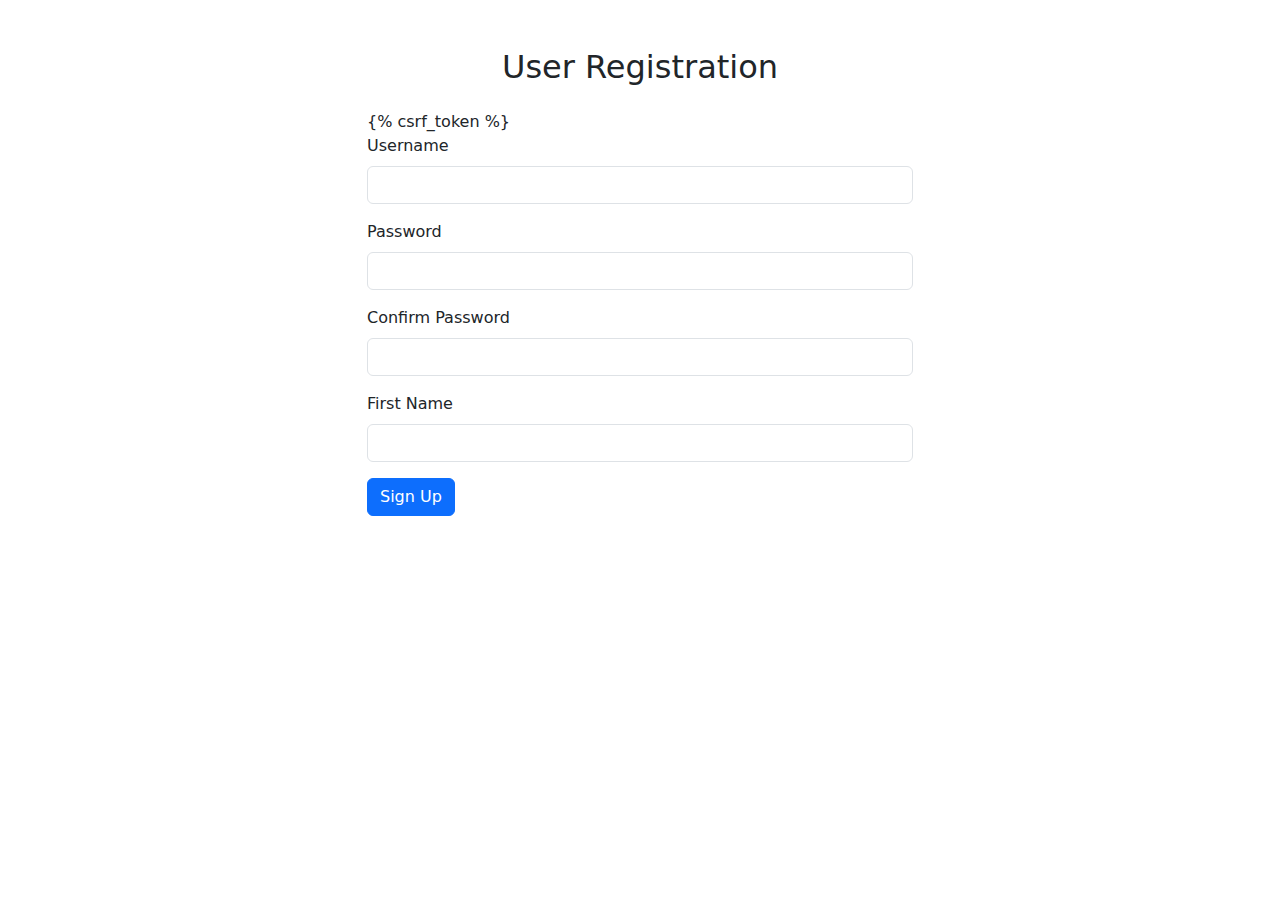
<file: accounts/templates/registration/signup.html>
<!-- registration/signup.html -->

<!DOCTYPE html>
<html lang="en">
<head>
    <meta charset="UTF-8">
    <meta name="viewport" content="width=device-width, initial-scale=1.0">
    <title>User Registration</title>
    <!-- Bootstrap CSS -->
    <link href="https://cdn.jsdelivr.net/npm/bootstrap@5.3.3/dist/css/bootstrap.min.css" rel="stylesheet" integrity="sha384-QWTKZyjpPEjISv5WaRU9OFeRpok6YctnYmDr5pNlyT2bRjXh0JMhjY6hW+ALEwIH" crossorigin="anonymous">
</head>
<body>
    <div class="container mt-5">
        <div class="row justify-content-center">
            <div class="col-md-6">
                <h2 class="text-center mb-4">User Registration</h2>
                <form method="post">
                    {% csrf_token %}
                    <div class="mb-3">
                        <label for="username" class="form-label">Username</label>
                        <input type="text" name="username" id="username" class="form-control" required>
                    </div>
                    <div class="mb-3">
                        <label for="password1" class="form-label">Password</label>
                        <input type="password" name="password1" id="password1" class="form-control" required>
                    </div>
                    <div class="mb-3">
                        <label for="password2" class="form-label">Confirm Password</label>
                        <input type="password" name="password2" id="password2" class="form-control" required>
                    </div>
                    <div class="mb-3">
                        <label for="first_name" class="form-label">First Name</label>
                        <input type="text" name="first_name" id="first_name" class="form-control" required>
                    </div>
                    <button type="submit" class="btn btn-primary">Sign Up</button>
                </form>
            </div>
        </div>
    </div>
</body>
</html>
</file>
